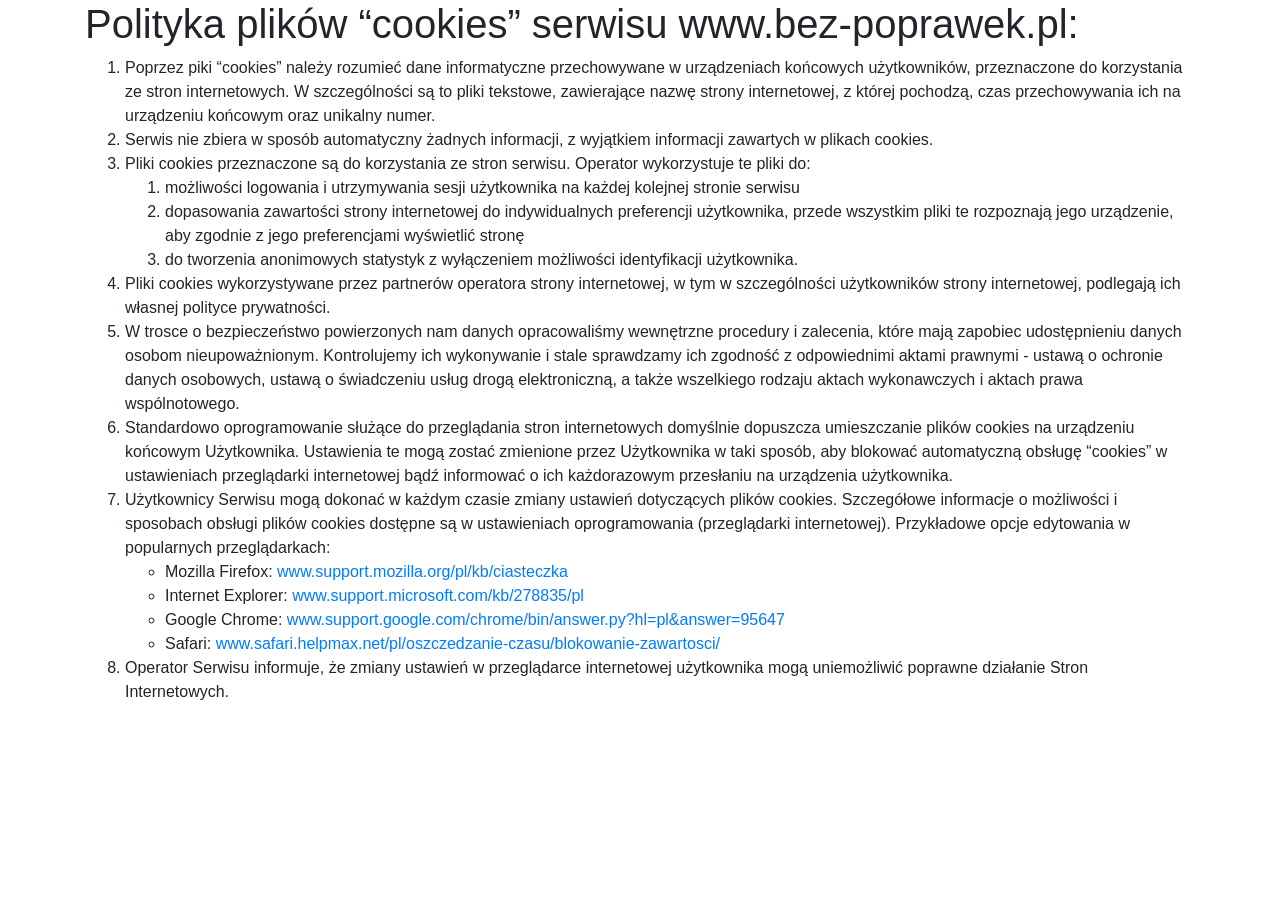
<file: public/polityka-prywatnosci.html>
<!DOCTYPE html>
<html lang="en">
<head>
    <meta charset="UTF-8">
    <link rel="stylesheet" href="https://maxcdn.bootstrapcdn.com/bootstrap/4.0.0-beta/css/bootstrap.min.css" integrity="sha384-/Y6pD6FV/Vv2HJnA6t+vslU6fwYXjCFtcEpHbNJ0lyAFsXTsjBbfaDjzALeQsN6M" crossorigin="anonymous">
    <title>Polityka prywatności</title>
</head>
<body>
    <div class="container">
        <h1>Polityka plików “cookies” serwisu www.bez-poprawek.pl:</h1>
        <ol>
            <li>Poprzez piki “cookies” należy rozumieć dane informatyczne przechowywane w
                urządzeniach końcowych użytkowników, przeznaczone do korzystania ze stron
                internetowych. W szczególności są to pliki tekstowe, zawierające nazwę strony
                internetowej, z której pochodzą, czas przechowywania ich na urządzeniu końcowym
                oraz unikalny numer.</li>
            <li>Serwis nie zbiera w sposób automatyczny żadnych informacji, z wyjątkiem informacji
                zawartych w plikach cookies.</li>
            <li>Pliki cookies przeznaczone są do korzystania ze stron serwisu. Operator
                wykorzystuje te pliki do:
                <ol>
                    <li>możliwości logowania i utrzymywania sesji użytkownika na każdej kolejnej stronie
                        serwisu</li>
                    <li>dopasowania zawartości strony internetowej do indywidualnych preferencji
                        użytkownika, przede wszystkim pliki te rozpoznają jego urządzenie, aby zgodnie z
                        jego preferencjami wyświetlić stronę</li>
                    <li>do tworzenia anonimowych statystyk z wyłączeniem możliwości identyfikacji
                        użytkownika.</li>
                </ol>
            </li>
            <li>Pliki cookies wykorzystywane przez partnerów operatora strony internetowej, w tym w
                szczególności użytkowników strony internetowej, podlegają ich własnej polityce
                prywatności.</li>
            <li>W trosce o bezpieczeństwo powierzonych nam danych opracowaliśmy wewnętrzne
                procedury i zalecenia, które mają zapobiec udostępnieniu danych osobom
                nieupoważnionym. Kontrolujemy ich wykonywanie i stale sprawdzamy ich zgodność
                z odpowiednimi aktami prawnymi - ustawą o ochronie danych osobowych, ustawą o
                świadczeniu usług drogą elektroniczną, a także wszelkiego rodzaju aktach
                wykonawczych i aktach prawa wspólnotowego.</li>
            <li>Standardowo oprogramowanie służące do przeglądania stron internetowych
                domyślnie dopuszcza umieszczanie plików cookies na urządzeniu końcowym
                Użytkownika. Ustawienia te mogą zostać zmienione przez Użytkownika w taki
                sposób, aby blokować automatyczną obsługę “cookies” w ustawieniach przeglądarki
                internetowej bądź informować o ich każdorazowym przesłaniu na urządzenia
                użytkownika.</li>
            <li>Użytkownicy Serwisu mogą dokonać w każdym czasie zmiany ustawień dotyczących
                plików cookies. Szczegółowe informacje o możliwości i sposobach obsługi plików
                cookies dostępne są w ustawieniach oprogramowania (przeglądarki internetowej).
                Przykładowe opcje edytowania w popularnych przeglądarkach:
                <ul>
                    <li>Mozilla Firefox: <a href="www.support.mozilla.org/pl/kb/ciasteczka">www.support.mozilla.org/pl/kb/ciasteczka</a></li>
                    <li>Internet Explorer: <a href="www.support.microsoft.com/kb/278835/pl">www.support.microsoft.com/kb/278835/pl</a></li>
                    <li>Google Chrome:
                        <a href="www.support.google.com/chrome/bin/answer.py?hl=pl&answer=95647">www.support.google.com/chrome/bin/answer.py?hl=pl&answer=95647</a></li>
                    <li>Safari:
                        <a href="www.safari.helpmax.net/pl/oszczedzanie-czasu/blokowanie-zawartosci/">www.safari.helpmax.net/pl/oszczedzanie-czasu/blokowanie-zawartosci/</a></li>
                </ul>
            </li>
            <li>Operator Serwisu informuje, że zmiany ustawień w przeglądarce internetowej
                użytkownika mogą uniemożliwić poprawne działanie Stron Internetowych.</li>
        </ol>
    </div>
</body>
</html>
</file>
